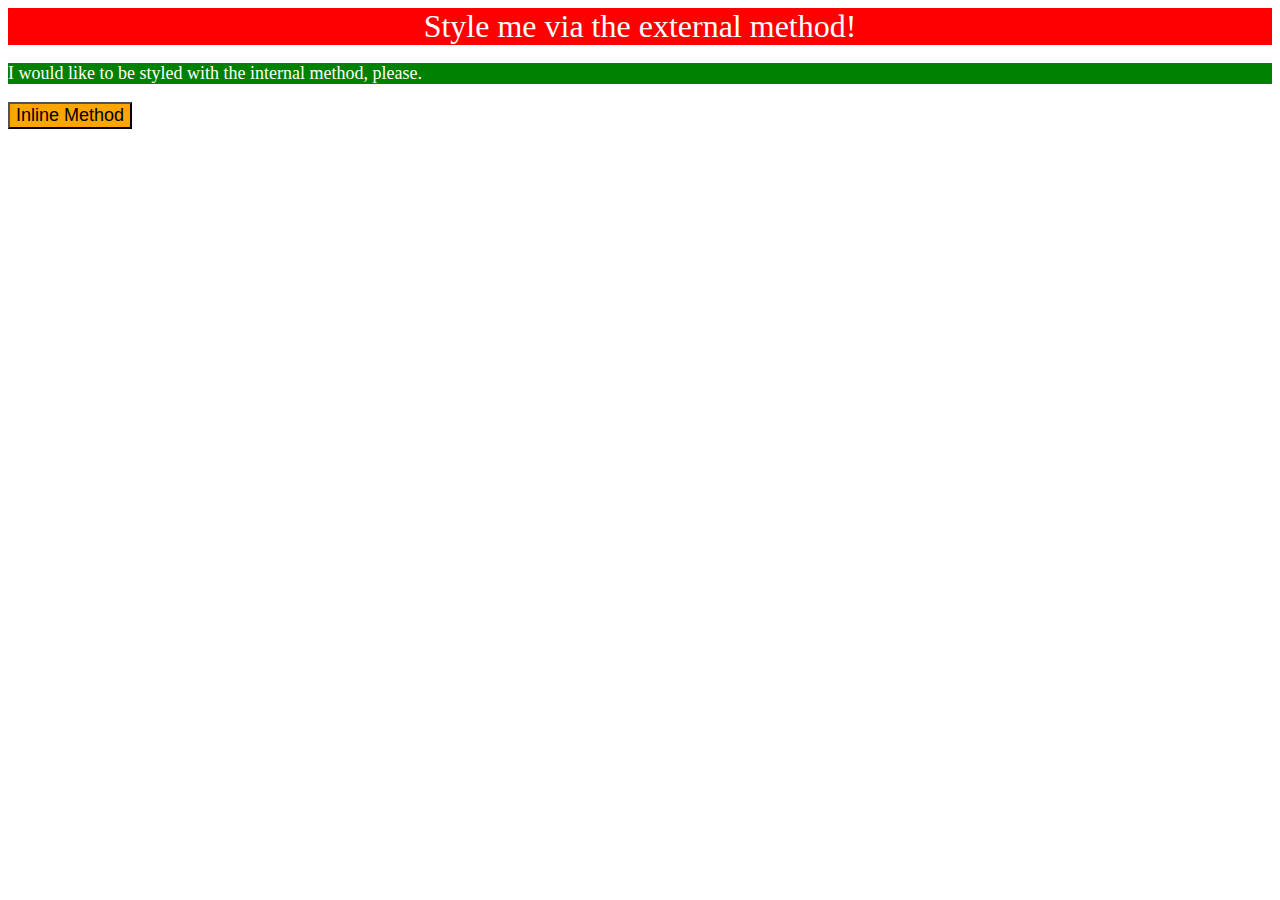
<file: foundations/01-css-methods/index.html>
<!DOCTYPE html>
<html lang="en">
  <head>
    <meta charset="UTF-8">
    <meta http-equiv="X-UA-Compatible" content="IE=edge">
    <meta name="viewport" content="width=device-width, initial-scale=1.0">
    <title>Methods for Adding CSS</title>
    <link rel="stylesheet" href="styles.css" />
    <style>
      p {
        background-color: green;
        color: white;
        font-size: 18px;
      }
    </style>
  </head>
  <body>
    <div>Style me via the external method!</div>
    <p>I would like to be styled with the internal method, please.</p>
    <button style="background-color: orange; font-size: 18px;">Inline Method</button>
  </body>
</html>
</file>
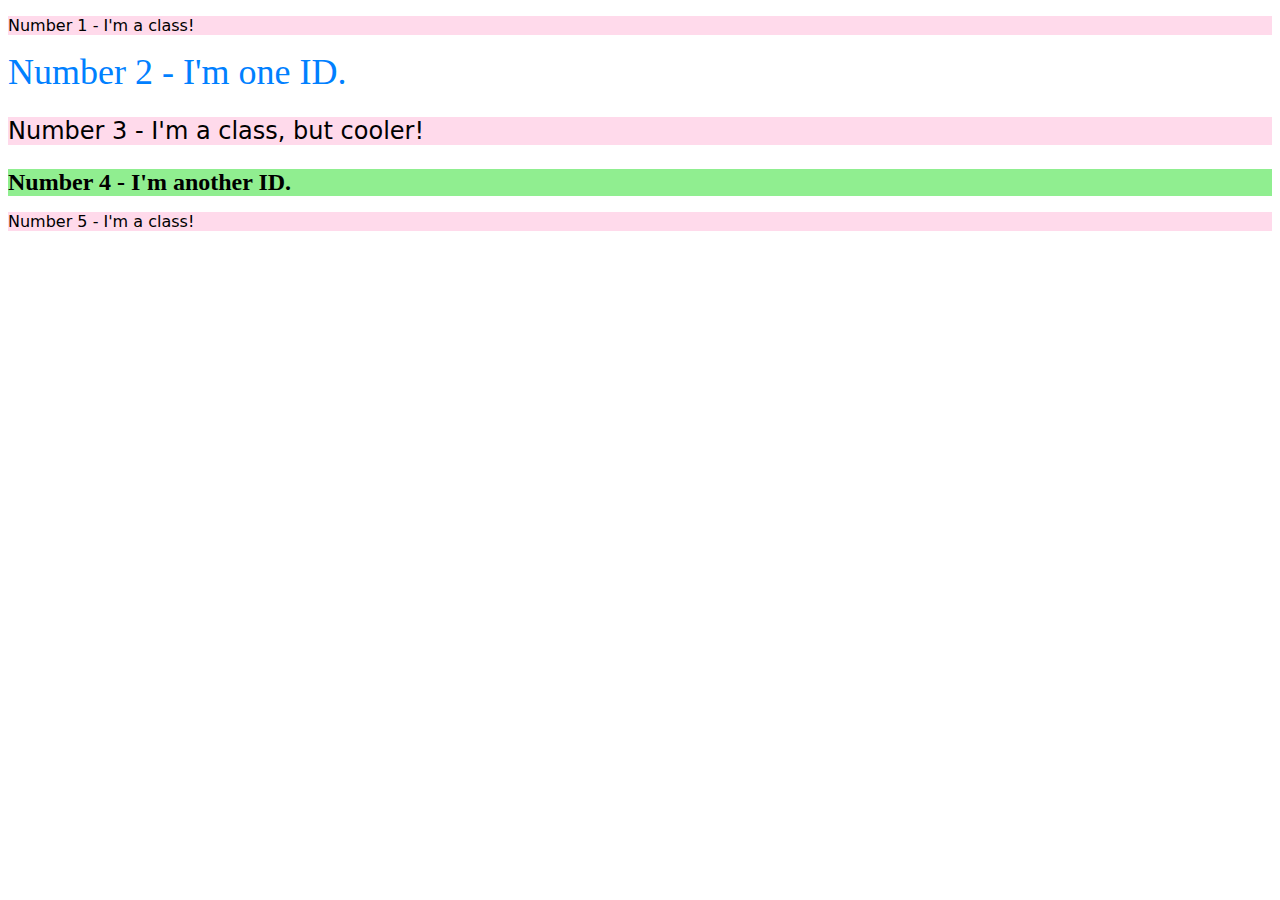
<file: foundations/02-class-id-selectors/index.html>
<!DOCTYPE html>
<html lang="en">
  <head>
    <meta charset="UTF-8">
    <meta http-equiv="X-UA-Compatible" content="IE=edge">
    <meta name="viewport" content="width=device-width, initial-scale=1.0">
    <title>Class and ID Selectors</title>
    <link rel="stylesheet" href="style.css">
  </head>
  <body>
    <p class="odd-number" id="element1">Number 1 - I'm a class!</p>
    <div id="element2">Number 2 - I'm one ID.</div>
    <p class="odd-number" id="element3">Number 3 - I'm a class, but cooler!</p>
    <div id="element4">Number 4 - I'm another ID.</div>
    <p class="odd-number" id="element5">Number 5 - I'm a class!</p>
  </body>
</html>
</file>
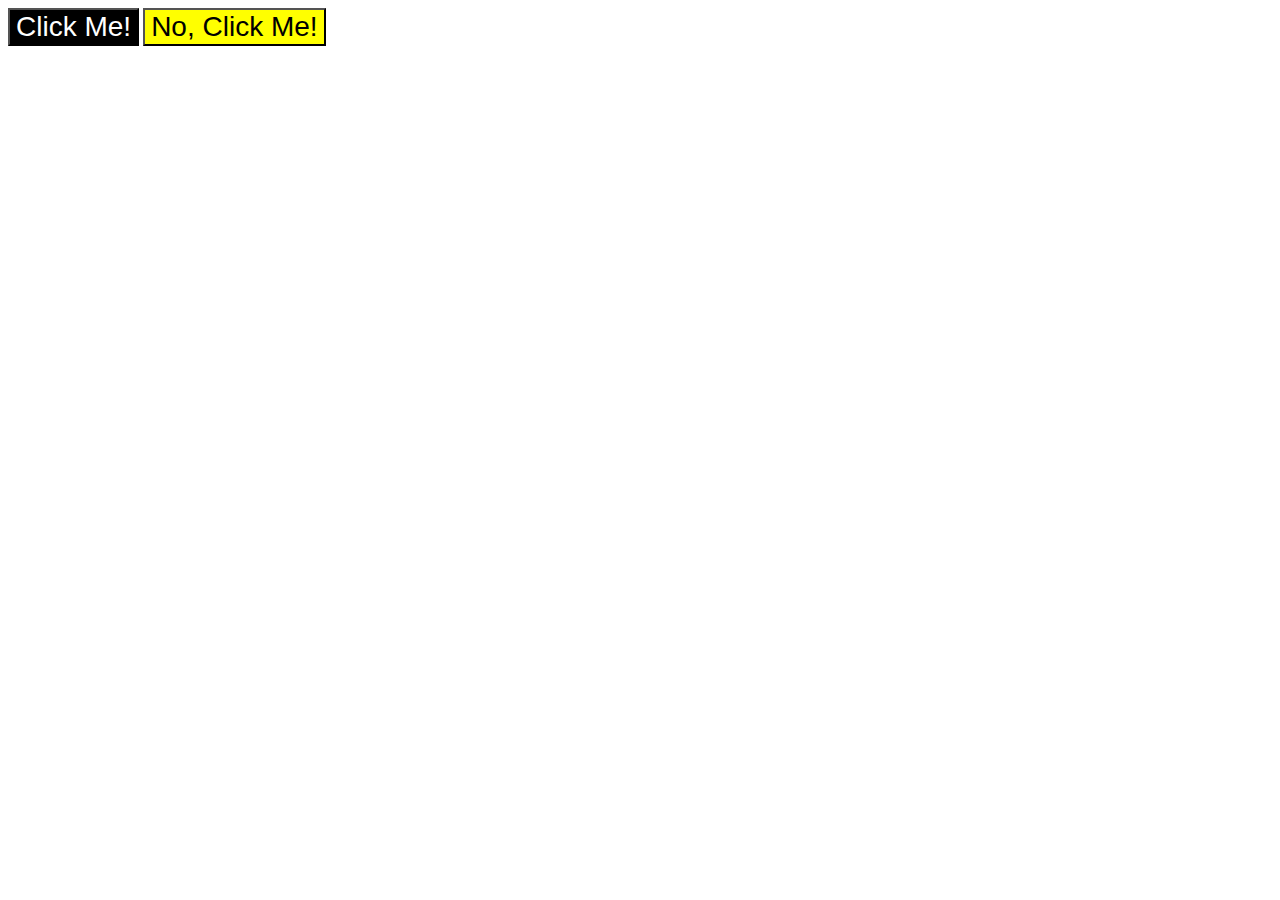
<file: foundations/03-grouping-selectors/index.html>
<!DOCTYPE html>
<html lang="en">
  <head>
    <meta charset="UTF-8">
    <meta http-equiv="X-UA-Compatible" content="IE=edge">
    <meta name="viewport" content="width=device-width, initial-scale=1.0">
    <title>Grouping Selectors</title>
    <link rel="stylesheet" href="style.css">
  </head>
  <body>
    <button class="first">Click Me!</button>
    <button class="second">No, Click Me!</button>
  </body>
</html>
</file>
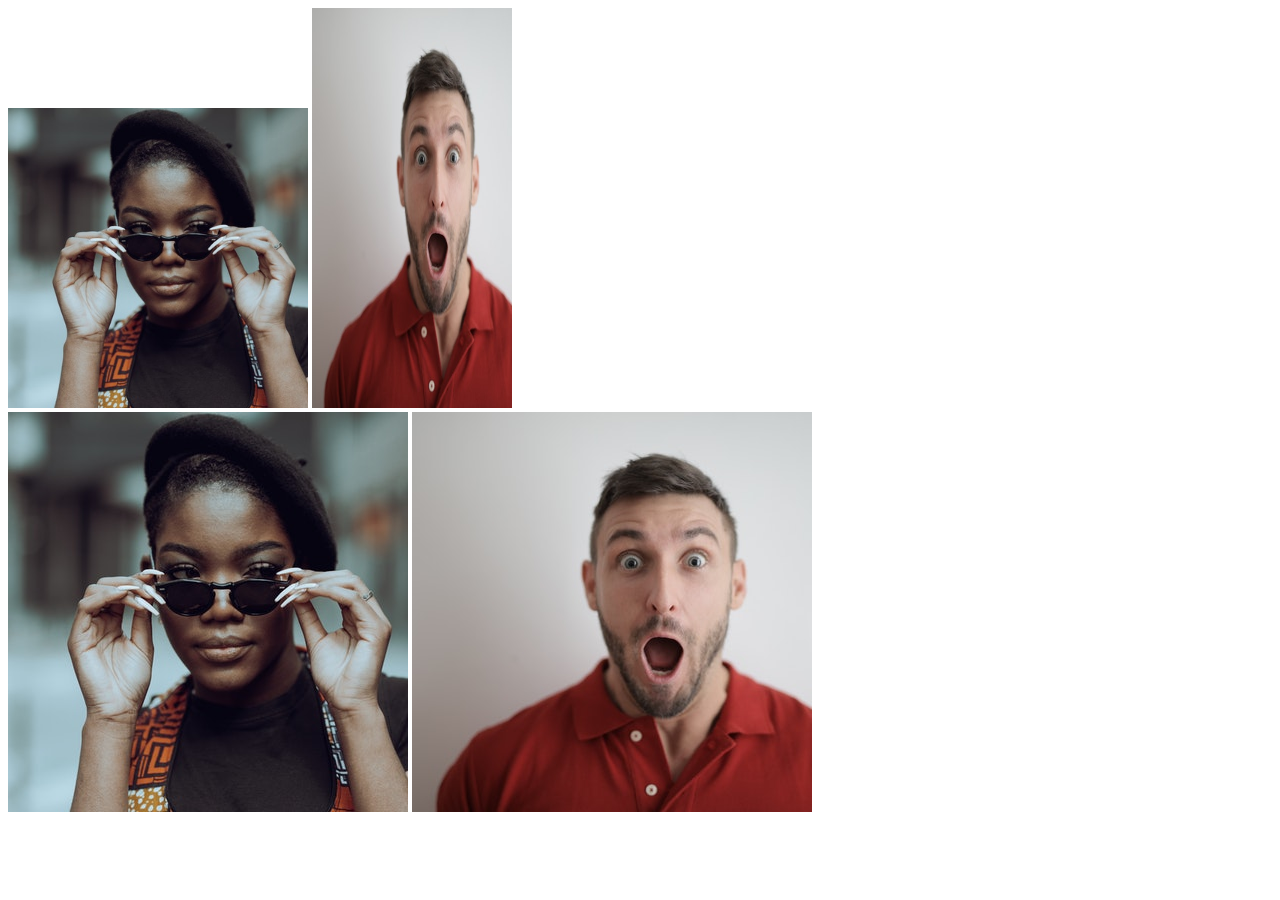
<file: foundations/04-chaining-selectors/index.html>
<!DOCTYPE html>
<html lang="en">
  <head>
    <meta charset="UTF-8">
    <meta http-equiv="X-UA-Compatible" content="IE=edge">
    <meta name="viewport" content="width=device-width, initial-scale=1.0">
    <title>Chaining Selectors</title>
    <link rel="stylesheet" href="style.css">
  </head>
  <body>
    <!-- Check image source path. Review Foundations lesson - Links and Images -->
    <!-- Use the classes BELOW this line -->
    <div>
      <img class="avatar proportioned" src="./images/pexels-katho-mutodo-8434791.jpg" alt="Woman with glasses">
      <img class="avatar distorted" src="./images/pexels-andrea-piacquadio-3777931.jpg" alt="Man with surprised expression">
    </div>
    <!-- Use the classes ABOVE this line -->
    <div>
      <img class="original proportioned" src="./images/pexels-katho-mutodo-8434791.jpg" alt="Woman with glasses">
      <img class="original distorted" src="./images/pexels-andrea-piacquadio-3777931.jpg" alt="Man with surprised expression">
    </div>
  </body>
</html>
</file>
<file: foundations/01-css-methods/styles.css>
div {
    color: white;
    background-color: red;
    font-size: 32px;
    text-align: center;
}
</file>
<file: foundations/02-class-id-selectors/style.css>
.odd-number {
    background-color: rgb(255,218,235);
    font-family: "Verdana", "Dejavu Sans", sans-serif;
}

#element2{
    color: rgb(0, 128, 255);
    font-size: 36px;
}

#element3 {
    font-size: 24px;
}

#element4 {
    background-color: rgb(144, 238, 144);
    font-size: 24px;
    font-weight: bold;
}
</file>
<file: foundations/03-grouping-selectors/style.css>
.first,
.second {
    font-size: 28px;
    font-family: "Helvetica", "Times New Roman", sans-serif;
}

.first {
    background-color: black;
    color: white;
}

.second{
    background-color: yellow;
}
</file>
<file: foundations/04-chaining-selectors/style.css>
/* Add CSS Styling */

.avatar.proportioned {
    width: 300px;
    height: auto;
}

.avatar.distorted {
    width: 200px;
    height: 400px;
}
</file>
